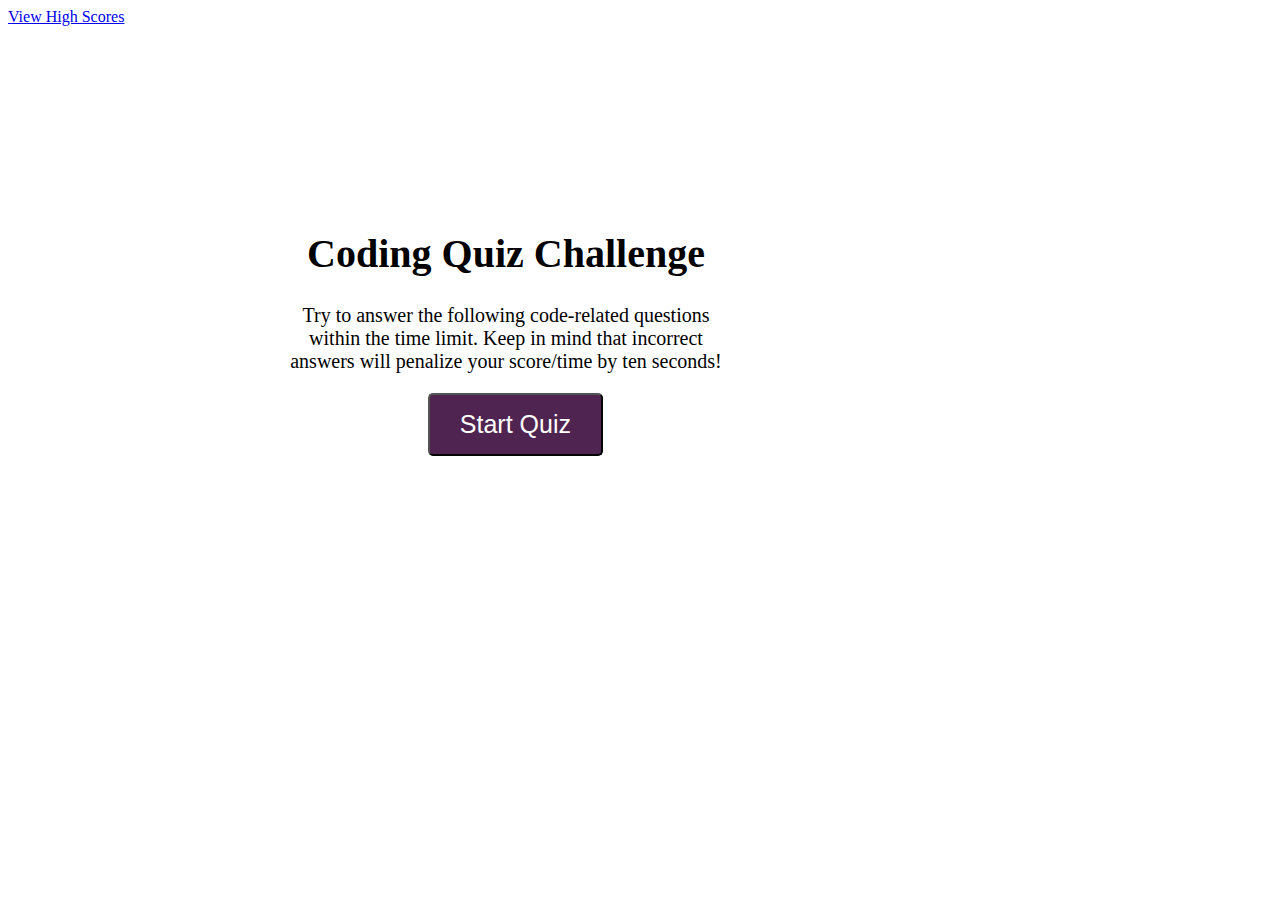
<file: index.html>
<!-- Open HTML -->

<!DOCTYPE html>
<html lang="en">
<head>
    <meta charset="UTF-8">
    <meta http-equiv="X-UA-Compatible" content="IE=edge">
    <meta name="viewport" content="width=device-width, initial-scale=1.0">
    <link rel="stylesheet" href="Assets\style.css">
    <title>Quiz Game</title>
</head>
<body>
    <a href="Assets\highScores.html">View High Scores</a>
        <!-- timer div-->
    <div id="currentTime"></div>
    
    <section id="container">           
        <div id="questionBox">
            <h1 class = "title">Coding Quiz Challenge</h1>
            <p class = "titleText">Try to answer the following code-related questions within the time limit. 
                Keep in mind that incorrect answers will penalize your score/time by ten seconds!
            </p>
            <button id="timeStart">Start Quiz</button>
        </div>
    </section>
<script src="opening.js"></script>
</body>
</html>
</file>
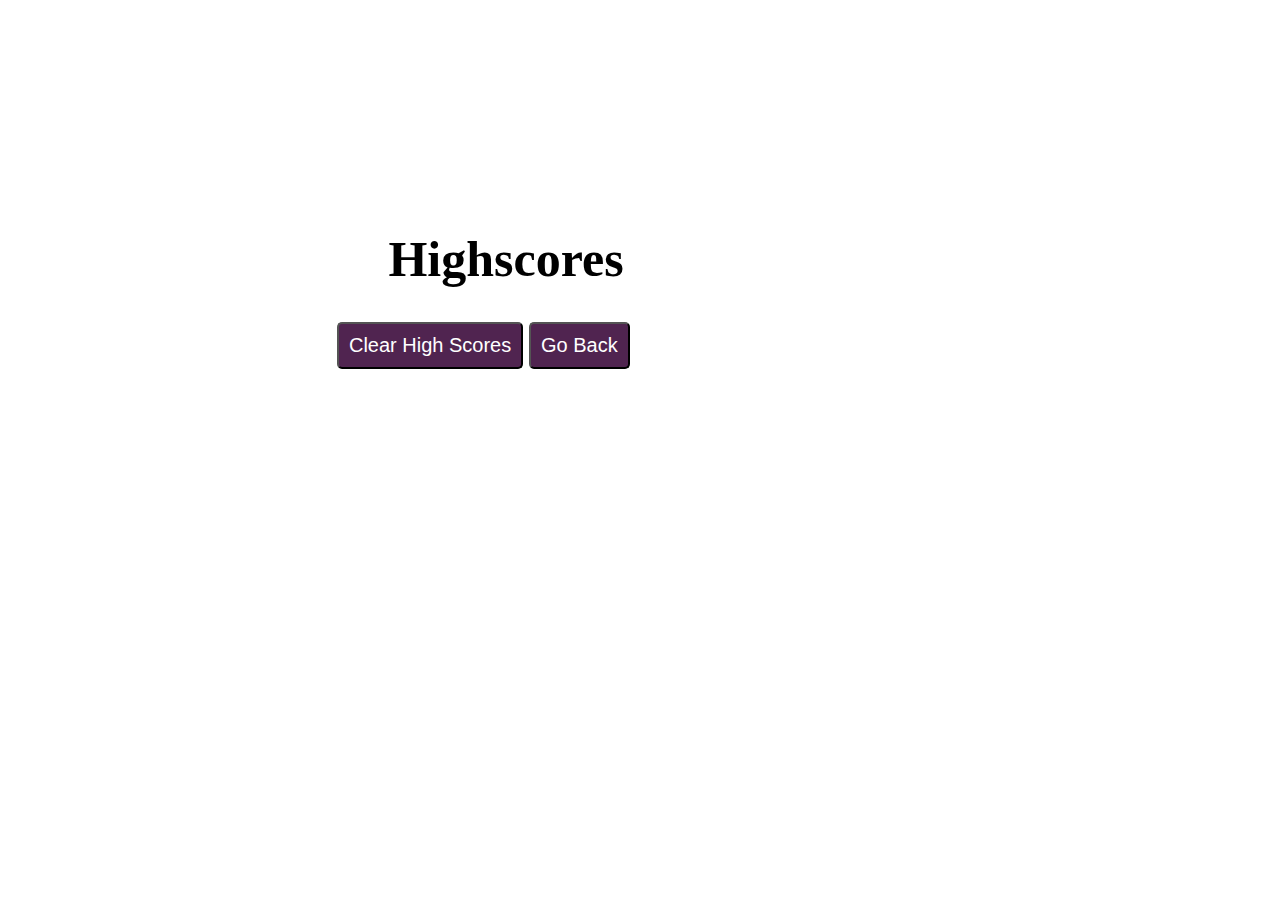
<file: Assets/highScores.html>
<!-- high scores html -->

<!DOCTYPE html>
<html lang="en">
<head>
    <meta charset="UTF-8">
    <meta http-equiv="X-UA-Compatible" content="IE=edge">
    <meta name="viewport" content="width=device-width, initial-scale=1.0">
    <link rel="stylesheet" href="style.css" />
    <title>highScores</title>
</head>
<body>
    <div id="currentTime"></div>

    <section id="container">
        <div id="questionBox">
            <h1>Highscores</h1>
            <ul id="highScores"></ul>
            <button id="goBack">Go Back</button>
            <button id="clearHighScores" value="reset">Clear High Scores</button>
        </div>
    </section>
  
    <script src="highScores.js"></script>
</body>
</html>
</file>
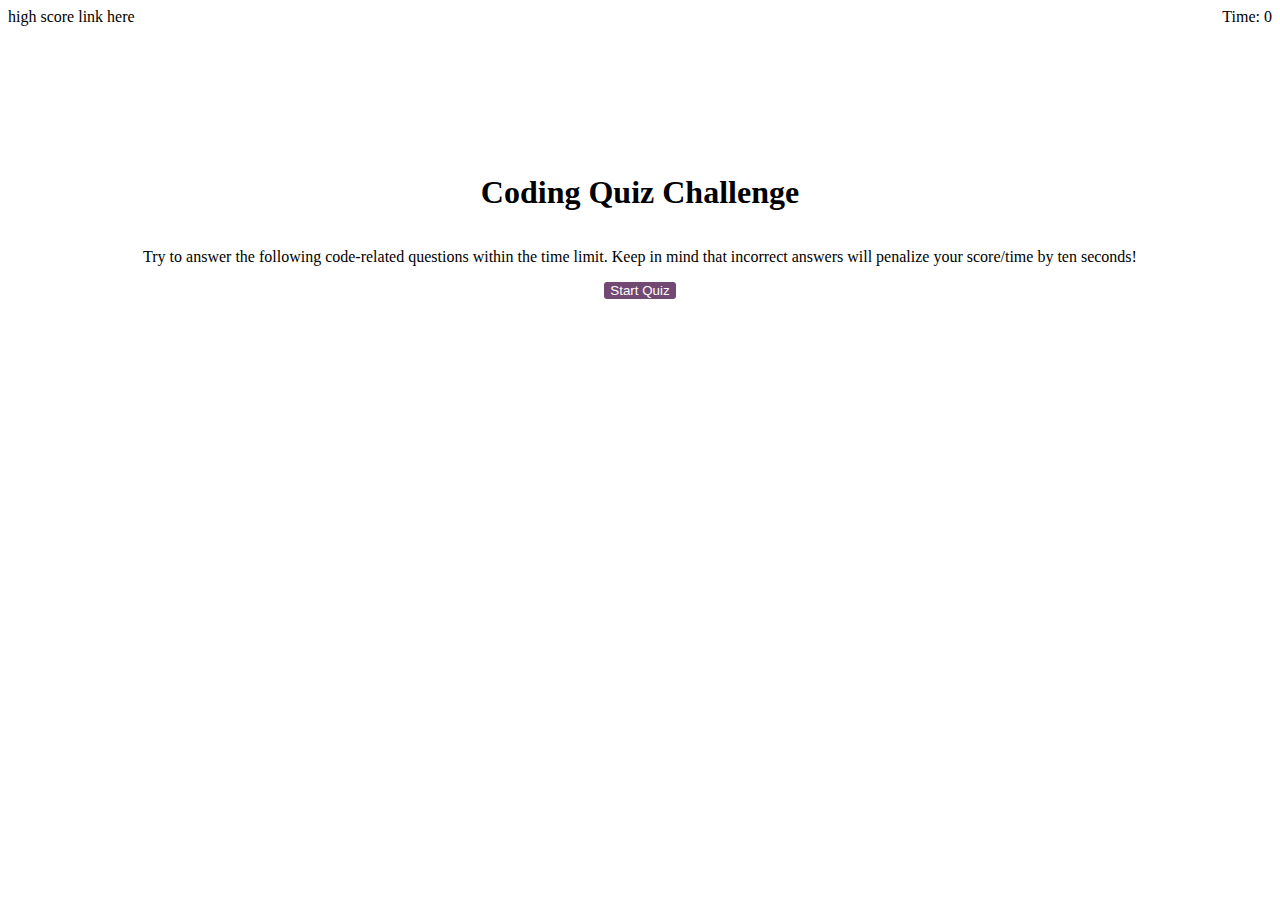
<file: Assets/index2.html>
<!-- Open HTML -->

<!DOCTYPE html>
<html lang="en">
<head>
    <meta charset="UTF-8">
    <meta http-equiv="X-UA-Compatible" content="IE=edge">
    <meta name="viewport" content="width=device-width, initial-scale=1.0">
    <link rel="stylesheet" href="style2.css">
    <title>Quiz Game</title>
</head>
<body>
     <section class="container">
        <div class="navbar">
            <div id="highScoreLink">high score link here</div>
            <div id="time">Time: 0</div>
        </div>
        <div class="welcomeInfo">
            <h1>Coding Quiz Challenge</h1>
            <p>Try to answer the following code-related questions within the time limit. Keep in mind that incorrect answers will penalize your score/time by ten seconds!</p>
            <button class="btn">Start Quiz</button>
        </div>
        
     </section>
    
</body>
</html>
</file>
<file: Assets/style.css>
:root {
    --button-color: rgb(80, 36, 80);
}

#container {
    position: absolute;
    left: 20%;
    top: 20%;
    width: 500px;
    height: 500px;
} 

#timeStart {
    background-color: var(--button-color);
    margin-left: 33%;
    padding: 15px 30px;
    color: white;
    font-size: 25px;
}

#questionBox {
    margin: 20px;
    margin-top: 50px;
    
}

#currentTime {
    float: right;
    padding: 20px;
}

#clearHighScores {
    position: relative;
    background-color: var(--button-color);
    color: white;
    text-align: center;
    padding: 10px;
    font-size: 20px;
    top: 30%;
    right: 10%;
}

#goBack {
    background-color: var(--button-color);
    position: relative;
    padding: 10px;
    top: 30%;
    left: 55%;
    color: white;
    position: relative;
    text-align: center;
    font-size: 20px;
    width: auto;
    text-align: center;
    
}

textarea {
    width: 90%;
    margin: 20px;
}

h1 {
    text-align: center;
}

p {
    text-align: center;
}

button {
    border-radius: 5px;
}

#questionBox {
    font-size: 25px;
}


.title {
    font-size: 40px;
}

.titleText {
    font-size: 20px;
}



ul {
    list-style: none;
    
}

li {
    background-color: rgba(166, 83, 204, 0.233);
    margin-top: 12px;
    padding: 5px;
    font-size: 20px;
    color: black;
    width: 75%;
    cursor: pointer;
}

.choicesLi {
    background-color: var(--button-color);
    color: white;
    transition: 0.5s ease;
}
.choicesLi:hover {
    box-shadow: 0 0 10px 2px rgb(145, 30, 199);
}
/* createUl li {
    background-color: var(--button-color);
    margin-top: 12px;
    padding: 5px 10px;
    font-size: 18px;
    color: black;
    width: 75%;
} */

#createButton {
    background-color: var(--button-color);
    margin-left: 33%;
    padding: 15px 30px;
    font-size: 20px;
    color: white;
}

#createDiv {
    margin-top: 20px;
    border-top: 2px solid black;
}

label {
    margin-right: 10px;
}

input {
    margin-bottom: 20px;
    width: 50%;
    border: 1px solid lightgray;

}
/* Start media queries */
/* A Media Query max-width: 786px */
@media screen and (max-width: 786px) {
    /* Resized content to fit 786px  */
    body {
        max-width: 786px;
    }
    /* Resized main-content to fit 786px  */
    #container {
    position: absolute;
    left: 20%;
    }
    
    a {
    margin-left: 20%;
    }
    #goBack {
        
        position: relative;
        left: 55%;
    }
    
    #clearHighScores {
        
        position: relative;
        right: 5%;
        
    }
    }
    
    /* A Media Query max-width: 640px */
    @media screen and (max-width: 640px) {
    /* Resized content to fit 640px  */
    body {
        min-width: 640px;
    }
    /* Resized main-content to fit 640px  */
    #container {
    position: absolute;
    left: 10%;
    }
    a {
      margin-left: 10%;
    }
    
    
    }



/* :root {
    --outer-space: #33393f;
    --bright-turquoise: #2aefcb;
  }
::selection {
    background-color: var(--button-color);
    color: var(--outer-space); */
</file>
<file: Assets/style2.css>
/* .container {
    display: flex;
    flex-direction: column;
    justify-content: center;
    align-items: center;
} */
.navbar {
    display: flex;
    justify-content: space-between;
}



.welcomeInfo {
    display: flex;
    justify-content: center;
    flex-direction: column;
    align-items: center;
    padding: 10%;
    
}

.btn {
    background-color: rgb(114, 73, 114);
    color: white;
    border: none;
    border-radius: 3px;
}
</file>
